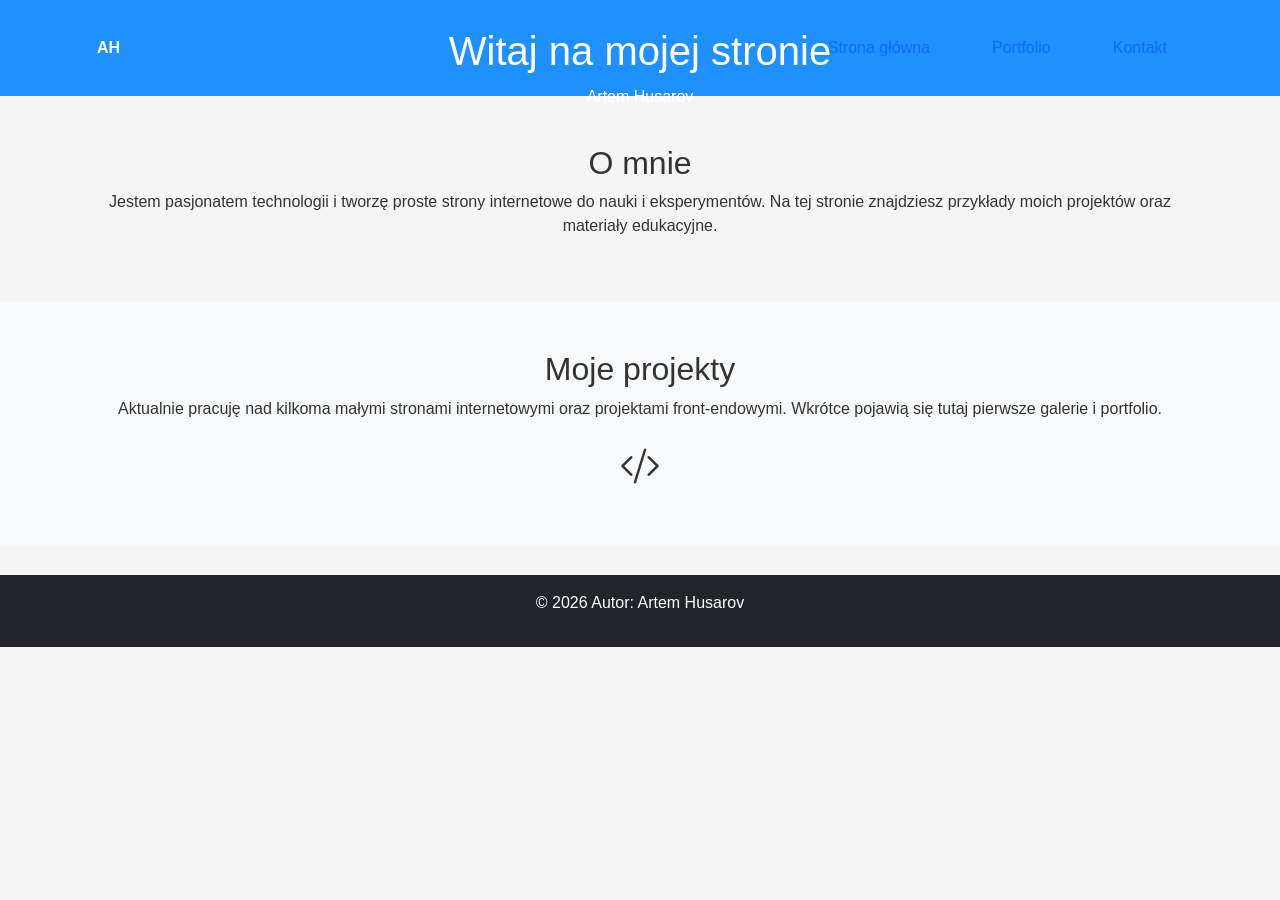
<file: lab 2/zad 5/dodatkowa.html>
<!DOCTYPE html>
<html lang="pl">
<head>
  <meta charset="UTF-8" />
  <meta name="viewport" content="width=device-width, initial-scale=1.0" />
  <link rel="preconnect" href="https://fonts.googleapis.com" />
  <link rel="preconnect" href="https://fonts.gstatic.com" crossorigin />
  <link
          href="https://fonts.googleapis.com/css2?family=Roboto:wght@400;700&family=Playfair+Display&display=swap"
          rel="stylesheet"
  />
  <link
          href="https://cdn.jsdelivr.net/npm/bootstrap@5.3.8/dist/css/bootstrap.min.css"
          rel="stylesheet"
  />
  <link
          href="https://cdn.jsdelivr.net/npm/bootstrap-icons@1.11.3/font/bootstrap-icons.css"
          rel="stylesheet"
  />
  <title>Przykładowa strona Artema</title>
  <link rel="stylesheet" href="style.css" />
</head>
<body>
<header>
  <nav>
    <div class="navigation container d-flex justify-content-between align-items-center py-2">
      <div class="logo">
        <a href="index.html">AH</a>
      </div>
      <div class="nav-menu">
        <ul class="nav">
          <li class="nav-item"><a class="nav-link" href="index.html">Strona główna</a></li>
          <li class="nav-item"><a class="nav-link" href="#">Portfolio</a></li>
          <li class="nav-item"><a class="nav-link" href="contact.html">Kontakt</a></li>
        </ul>
      </div>
    </div>
  </nav>

  <div class="hero-img text-center text-white position-relative">
    <div class="hero-text position-absolute top-50 start-50 translate-middle">
      <h1>Witaj na mojej stronie</h1>
      <p>Artem Husarov</p>
    </div>
    <div class="hero-img-overlay position-absolute top-0 start-0 w-100 h-100 bg-dark opacity-50"></div>
  </div>
</header>

<section class="py-5">
  <div class="container text-center">
    <h2>O mnie</h2>
    <p>Jestem pasjonatem technologii i tworzę proste strony internetowe do nauki i eksperymentów.
      Na tej stronie znajdziesz przykłady moich projektów oraz materiały edukacyjne.</p>
  </div>
</section>

<section class="py-5 bg-light">
  <div class="container text-center">
    <h2>Moje projekty</h2>
    <p>Aktualnie pracuję nad kilkoma małymi stronami internetowymi oraz projektami front-endowymi.
      Wkrótce pojawią się tutaj pierwsze galerie i portfolio.</p>
    <i class="bi bi-code-slash fs-1"></i>
  </div>
</section>

<footer class="py-3 text-center bg-dark text-white">
  <p>&copy; 2026 Autor: Artem Husarov</p>
</footer>

<script
        src="https://cdn.jsdelivr.net/npm/bootstrap@5.3.8/dist/js/bootstrap.bundle.min.js"
        crossorigin="anonymous"
></script>
</body>
</html>
</file>
<file: lab 2/zad 5/style.css>
/* Reset i podstawy */
* {
  margin: 0;
  padding: 0;
  box-sizing: border-box;
}

body {
  font-family: 'Arial', sans-serif;
  background-color: #f5f5f5;
  color: #333;
}

header {
  background-color: #1e90ff;
  color: white;
  padding: 20px;
  text-align: center;
}

header h1 {
  margin-bottom: 10px;
}

nav a {
  color: white;
  text-decoration: none;
  margin: 0 15px;
  font-weight: bold;
}

nav a:hover {
  text-decoration: underline;
}

main {
  padding: 20px;
}

.hero {
  text-align: center;
  margin-bottom: 30px;
}

.hero img {
  max-width: 300px;
  height: auto;
  margin-bottom: 20px;
}

.hero h2 {
  font-size: 1.5em;
}

.cars {
  display: flex;
  flex-wrap: wrap;
  justify-content: center;
  gap: 20px;
}

.car {
  background-color: white;
  border-radius: 10px;
  padding: 15px;
  max-width: 250px;
  text-align: center;
  box-shadow: 0 4px 6px rgba(0,0,0,0.1);
  transition: transform 0.3s;
}

.car:hover {
  transform: translateY(-5px);
}

.car img {
  max-width: 100%;
  border-radius: 5px;
}

.car h3 {
  margin: 10px 0 5px;
}

.car p {
  color: #1e90ff;
  font-weight: bold;
}

.contact {
  max-width: 500px;
  margin: 0 auto;
  text-align: center;
}

.contact img {
  max-width: 150px;
  margin-bottom: 20px;
}

.contact form input,
.contact form textarea {
  display: block;
  width: 90%;
  margin: 10px auto;
  padding: 10px;
  border: 1px solid #ccc;
  border-radius: 5px;
}

.contact form button {
  padding: 10px 20px;
  background-color: #1e90ff;
  color: white;
  border: none;
  border-radius: 5px;
  cursor: pointer;
}

.contact form button:hover {
  background-color: #0073e6;
}

footer {
  background-color: #333;
  color: white;
  padding: 15px;
  text-align: center;
  margin-top: 30px;
}
</file>
